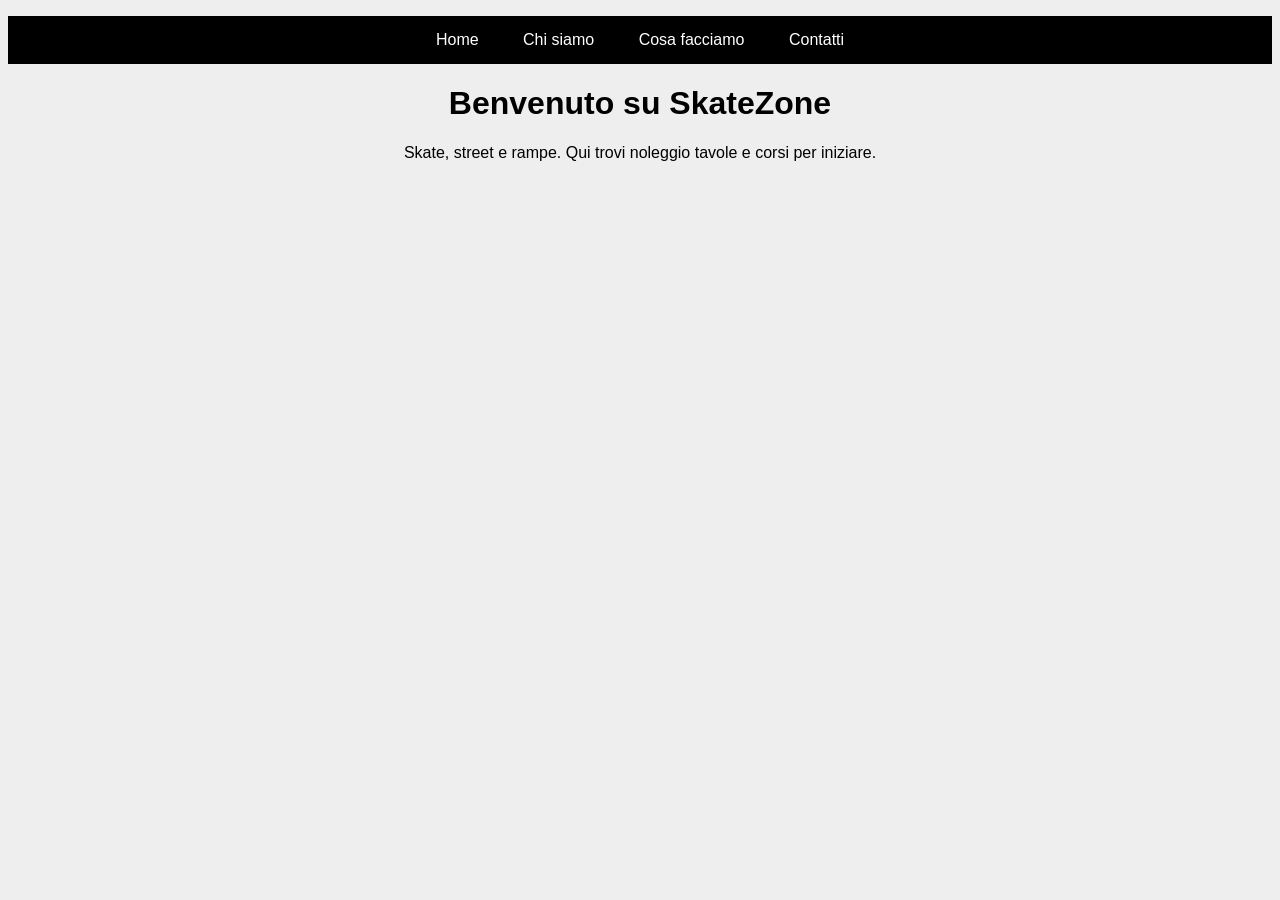
<file: index.html>
<!DOCTYPE html>
<html>
<head>
<meta charset="UTF-8">
<title>SkateZone</title>
<link rel="stylesheet" href="style.css">
</head>

<body>

<ul>
<li><a href="/">Home</a></li>
<li><a href="/chi-siamo">Chi siamo</a></li>
<li><a href="/cosa-facciamo">Cosa facciamo</a></li>
<li><a href="/modulo">Contatti</a></li>
</ul>

<h1>Benvenuto su SkateZone</h1>

<p>
Skate, street e rampe.  
Qui trovi noleggio tavole e corsi per iniziare.
</p>

</body>
</html>
</file>
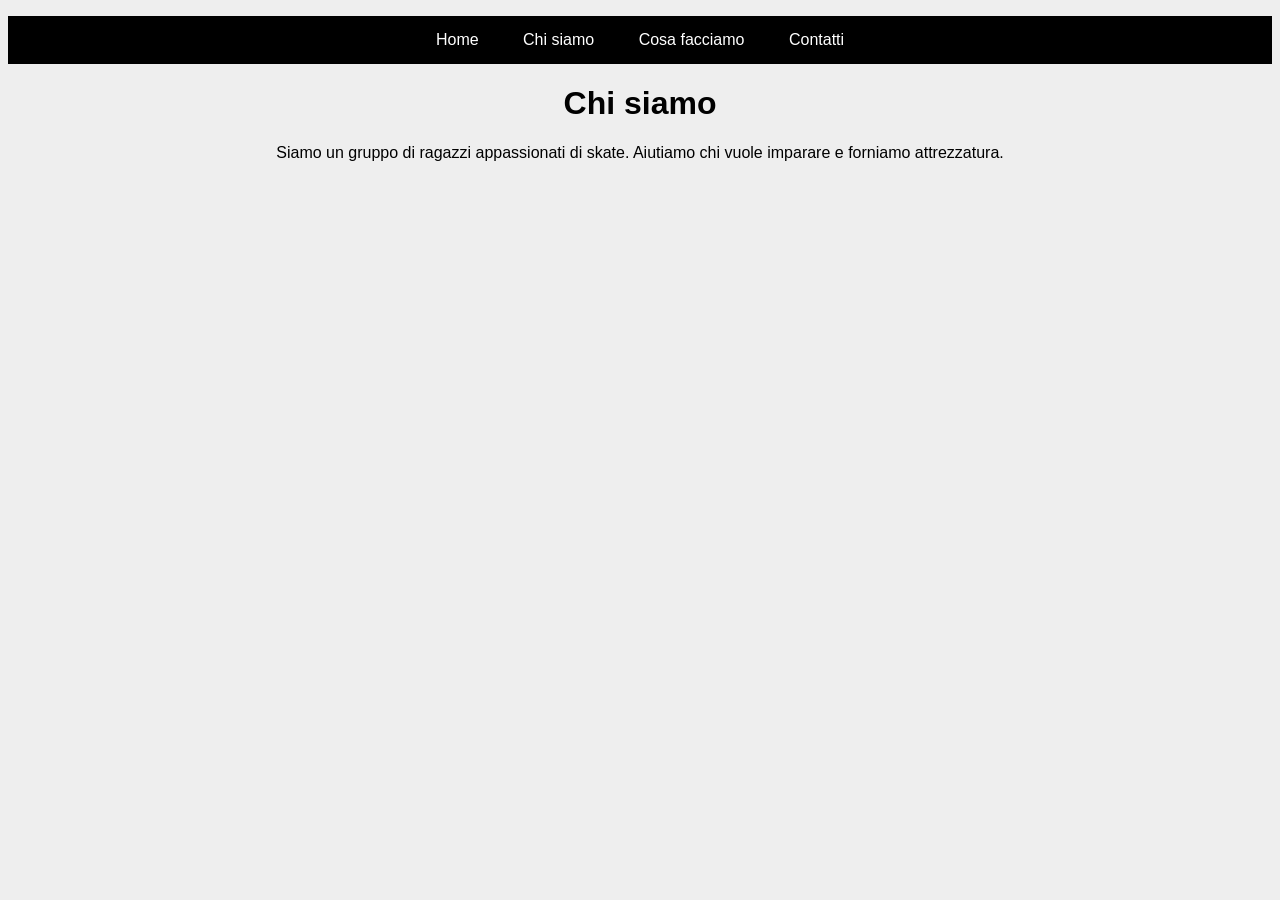
<file: chi_siamo.html>
<!DOCTYPE html>
<html>
<head>
<meta charset="UTF-8">
<title>Chi siamo</title>
<link rel="stylesheet" href="style.css">
</head>

<body>

<ul>
<li><a href="/">Home</a></li>
<li><a href="/chi-siamo">Chi siamo</a></li>
<li><a href="/cosa-facciamo">Cosa facciamo</a></li>
<li><a href="/modulo">Contatti</a></li>
</ul>

<h1>Chi siamo</h1>

<p>
Siamo un gruppo di ragazzi appassionati di skate.
Aiutiamo chi vuole imparare e forniamo attrezzatura.
</p>

</body>
</html>
</file>
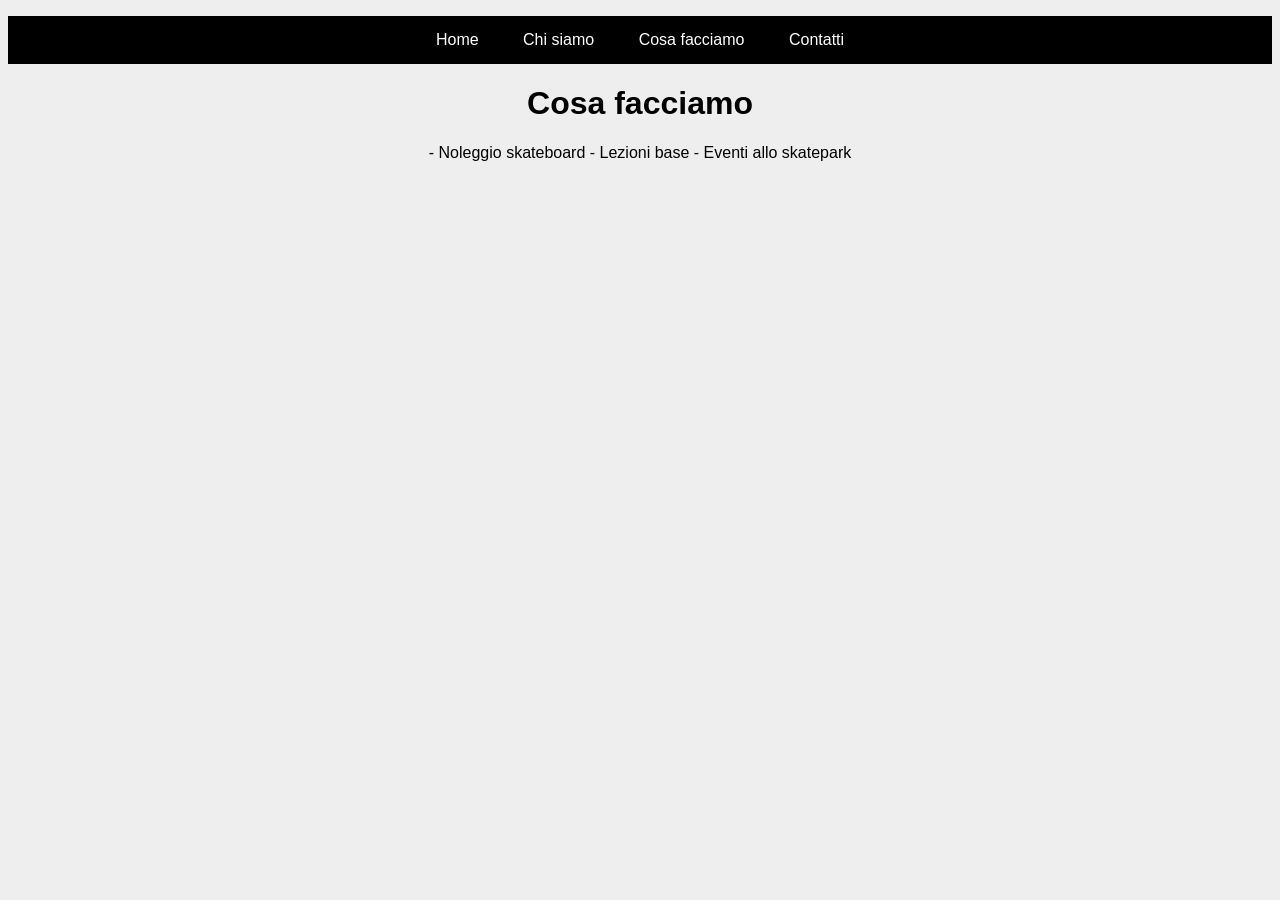
<file: cosa_facciamo.html>
<!DOCTYPE html>
<html>
<head>
<meta charset="UTF-8">
<title>Cosa facciamo</title>
<link rel="stylesheet" href="style.css">
</head>

<body>

<ul>
<li><a href="/">Home</a></li>
<li><a href="/chi-siamo">Chi siamo</a></li>
<li><a href="/cosa-facciamo">Cosa facciamo</a></li>
<li><a href="/modulo">Contatti</a></li>
</ul>

<h1>Cosa facciamo</h1>

<p>
- Noleggio skateboard  
- Lezioni base  
- Eventi allo skatepark
</p>

</body>
</html>
</file>
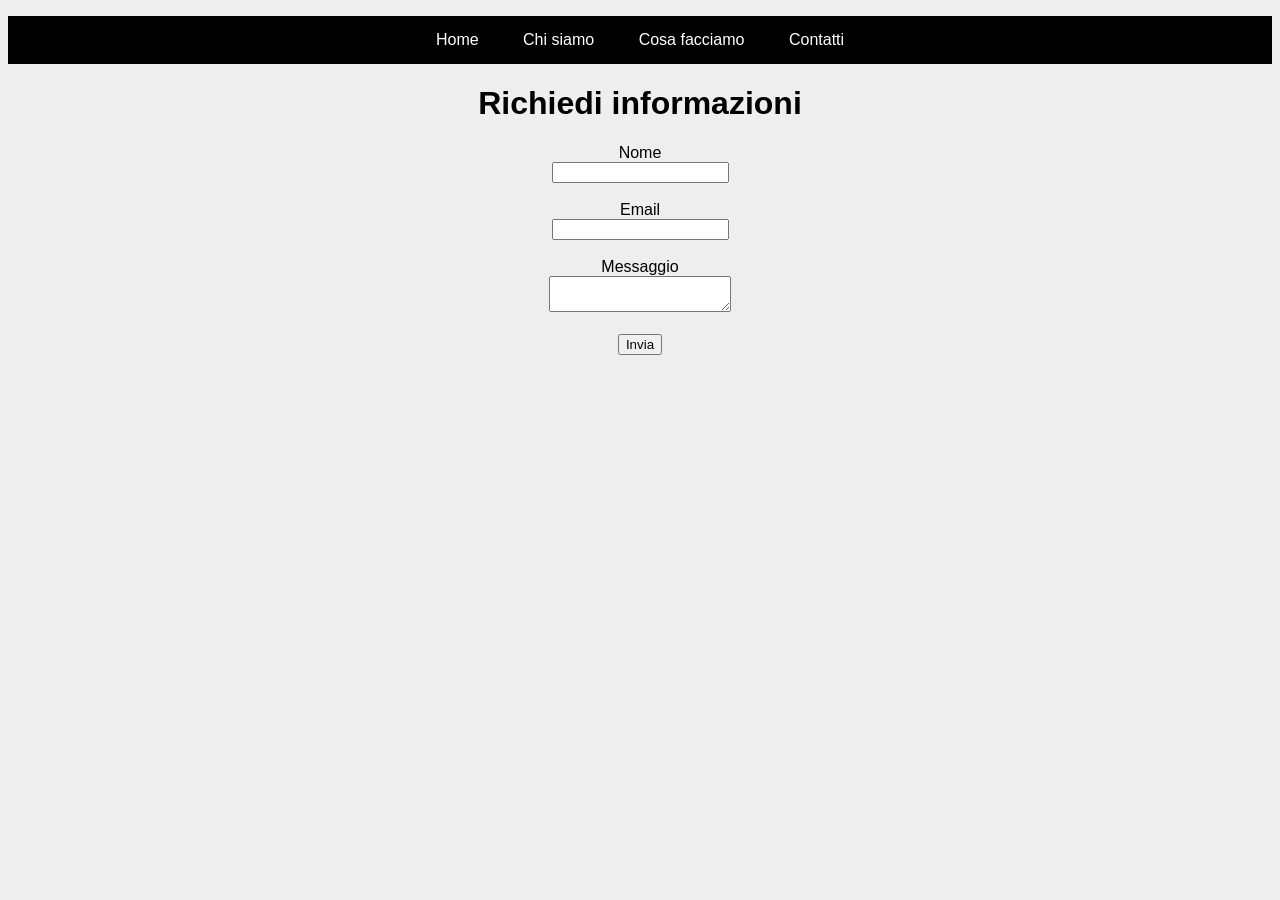
<file: modulo.html>
<!DOCTYPE html>
<html>
<head>
<meta charset="UTF-8">
<title>Contatti</title>
<link rel="stylesheet" href="style.css">
</head>

<body>

<ul>
<li><a href="/">Home</a></li>
<li><a href="/chi-siamo">Chi siamo</a></li>
<li><a href="/cosa-facciamo">Cosa facciamo</a></li>
<li><a href="/modulo">Contatti</a></li>
</ul>

<h1>Richiedi informazioni</h1>

<form>

Nome<br>
<input type="text"><br><br>

Email<br>
<input type="text"><br><br>

Messaggio<br>
<textarea></textarea><br><br>

<input type="submit" value="Invia">

</form>

</body>
</html>
</file>
<file: style.css>
body{
font-family:Arial;
text-align:center;
background:#eeeeee;
}

ul{
background:black;
padding:15px;
list-style:none;
}

li{
display:inline;
margin:20px;
}

a{
color:white;
text-decoration:none;
}
</file>
